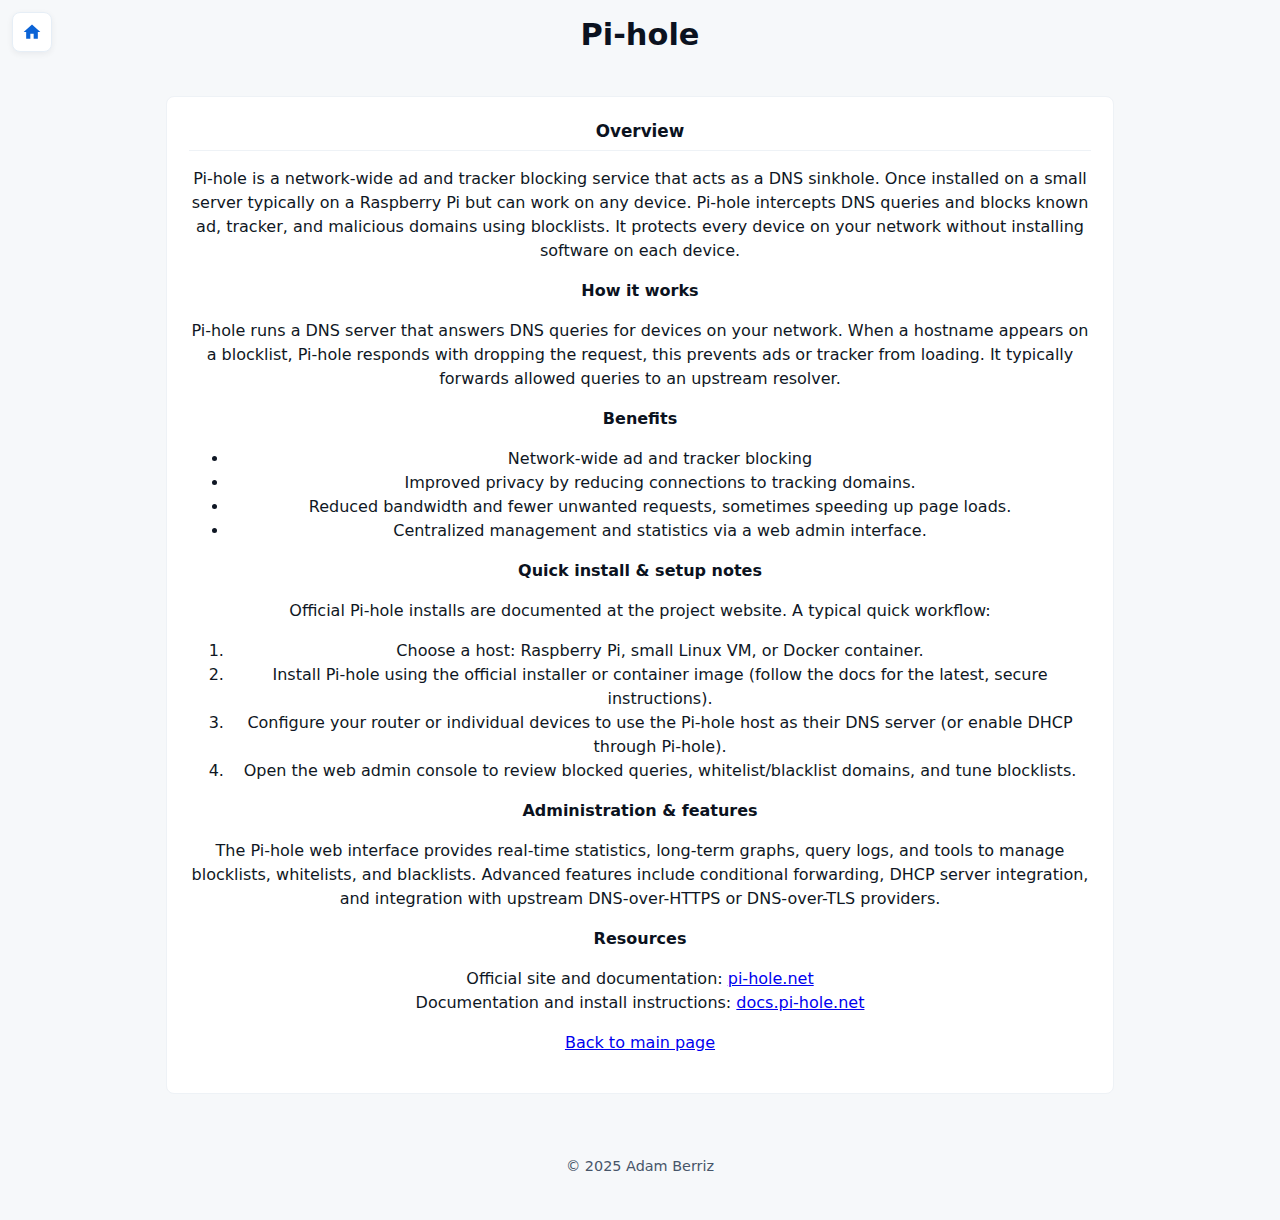
<file: project1.html>
<!DOCTYPE html>
<html lang="en">
<head>
  <meta charset="utf-8">
  <meta name="viewport" content="width=device-width, initial-scale=1">
  <title>Pi-hole — Project</title>
  <link rel="stylesheet" href="styles.css">
</head>
<body>
<a class="home-floating" href="ResumeWebPage.html" title="Back to main page" aria-label="Back to main page">
  <svg class="home-icon" viewBox="0 0 24 24" width="20" height="20" aria-hidden="true" focusable="false">
    <path fill="currentColor" d="M10 20v-6h4v6h5v-8h3L12 3 2 12h3v8z"/>
  </svg>
</a>
  <header>
    <h1>Pi-hole</h1>
  </header>
  <main>
    <section>
      <h2>Overview</h2>
      <p>Pi-hole is a network-wide ad and tracker blocking service that acts as a DNS sinkhole. Once installed on a small server typically on a Raspberry Pi but can work on any device. Pi-hole intercepts DNS queries and blocks known ad, tracker, and malicious domains using blocklists. It protects every device on your network without installing software on each device.</p>

      <h3>How it works</h3>
      <p>Pi-hole runs a DNS server that answers DNS queries for devices on your network. When a hostname appears on a blocklist, Pi-hole responds with dropping the request, this prevents ads or tracker from loading. It typically forwards allowed queries to an upstream resolver.</p>

      <h3>Benefits</h3>
      <ul>
        <li>Network-wide ad and tracker blocking</li>
        <li>Improved privacy by reducing connections to tracking domains.</li>
        <li>Reduced bandwidth and fewer unwanted requests, sometimes speeding up page loads.</li>
        <li>Centralized management and statistics via a web admin interface.</li>
      </ul>

      <h3>Quick install & setup notes</h3>
      <p>Official Pi-hole installs are documented at the project website. A typical quick workflow:</p>
      <ol>
        <li>Choose a host: Raspberry Pi, small Linux VM, or Docker container.</li>
        <li>Install Pi-hole using the official installer or container image (follow the docs for the latest, secure instructions).</li>
        <li>Configure your router or individual devices to use the Pi-hole host as their DNS server (or enable DHCP through Pi-hole).</li>
        <li>Open the web admin console to review blocked queries, whitelist/blacklist domains, and tune blocklists.</li>
      </ol>

      <h3>Administration & features</h3>
      <p>The Pi-hole web interface provides real-time statistics, long-term graphs, query logs, and tools to manage blocklists, whitelists, and blacklists. Advanced features include conditional forwarding, DHCP server integration, and integration with upstream DNS-over-HTTPS or DNS-over-TLS providers.</p>

      <h3>Resources</h3>
      <p>Official site and documentation: <a href="https://pi-hole.net" target="_blank" rel="noopener">pi-hole.net</a><br>
      Documentation and install instructions: <a href="https://docs.pi-hole.net/" target="_blank" rel="noopener">docs.pi-hole.net</a></p>

      <p><a href="ResumeWebPage.html">Back to main page</a></p>
    </section>
  </main>
  <footer>
    <p>© 2025 Adam Berriz</p>
  </footer>
</body>
</html>
</file>
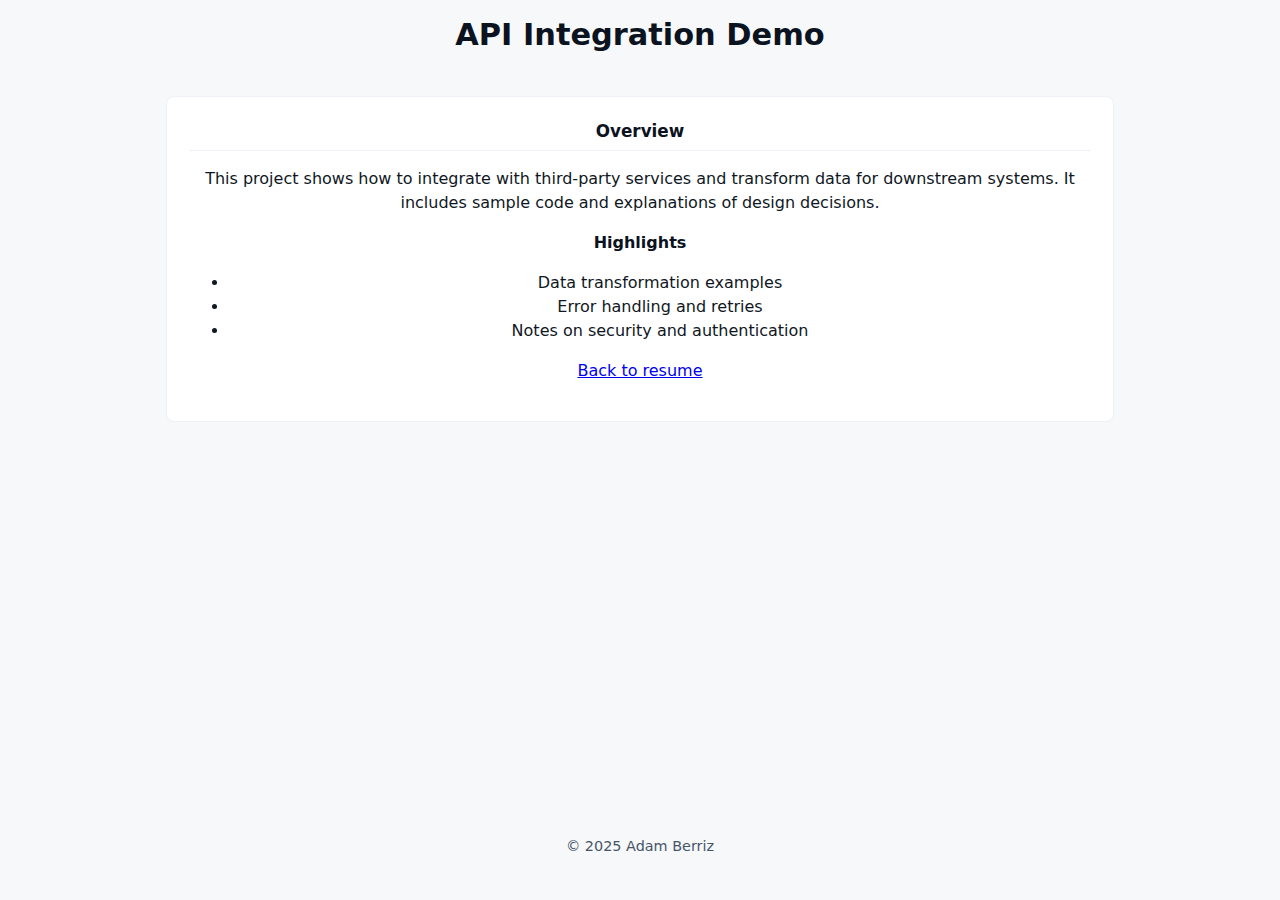
<file: project2.html>
<!DOCTYPE html>
<html lang="en">
<head>
  <meta charset="utf-8">
  <meta name="viewport" content="width=device-width, initial-scale=1">
  <title>API Integration Demo — Project</title>
  <link rel="stylesheet" href="styles.css">
</head>
<body>
  <header>
    <h1>API Integration Demo</h1>
  </header>
  <main>
    <section>
      <h2>Overview</h2>
      <p>This project shows how to integrate with third-party services and transform data for downstream systems. It includes sample code and explanations of design decisions.</p>
      <h3>Highlights</h3>
      <ul>
        <li>Data transformation examples</li>
        <li>Error handling and retries</li>
        <li>Notes on security and authentication</li>
      </ul>
      <p><a href="ResumeWebPage.html">Back to resume</a></p>
    </section>
  </main>
  <footer>
    <p>© 2025 Adam Berriz</p>
  </footer>
</body>
</html>
</file>
<file: styles.css>
/* Simple, professional stylesheet --> neutral background + white cards */
* { box-sizing: border-box; }
html, body { height: 100%; }

/* Make the page fill the viewport and push footer to bottom when content is short */
body {
  font-family: Inter, system-ui, -apple-system, "Segoe UI", Roboto, "Helvetica Neue", Arial, sans-serif;
  margin: 0;
  padding: 0;
  line-height: 1.5;
  background: #f6f8fa; /* subtle neutral */
  color: #0f1724; /* softened black */
  font-size: 16px;
  -webkit-font-smoothing: antialiased;
  -moz-osx-font-smoothing: grayscale;
  display: flex;
  flex-direction: column;
  min-height: 100vh; /* ensure body covers viewport */
}

/* central container used for header/main/footer spacing */
/* reduce horizontal gutters and slightly increase max-width to reduce background visibility */
header, main, footer { width: 100%; max-width: 980px; margin: 0 auto; padding: 18px 16px; }

/* allow main to expand so footer sits at bottom */
main { flex: 1 0 auto; }

/* Header */
header {
  text-align: center;
  background: transparent;
  border-bottom: none;
  padding-top: 12px;
  padding-bottom: 6px;
}
header h1 { margin: 0; font-size: 1.6rem; font-weight: 600; color: #0b1220; text-align: center; }

/* Contact info - compact and consistent */
.contact-list {
  list-style: none;
  margin: 10px 0 0 0;
  padding: 0;
  display: inline-flex;
  gap: 14px;
  align-items: center;
  flex-wrap: wrap;
  font-size: 0.95rem;
  color: #475569;
  justify-content: center; /* center contact row */
}
.contact-list a { color: #0b63d6; text-decoration: none; }
.contact-list a:hover, .contact-list a:focus { text-decoration: underline; }
.contact-list img.icon { width: 18px; height: 18px; vertical-align: middle; border-radius: 2px; }

/* Make images and icons responsive */
img { max-width: 100%; height: auto; display: block; }


/* Sections: white cards with subtle border */
section {
  background: #ffffff;
  margin: 14px 0;
  padding: 16px;
  border-radius: 8px;
  border: 1px solid #eef2f6;
  text-align: center; /* center most section text */
}

/* Layout for projects aside + content */
.layout {
  display: grid;
  grid-template-columns: 100px 1fr; /* slightly narrower aside to hug left */
  gap: 12px; /* reduced gap so content sits closer together */
  align-items: start;
}

.aside-inner { text-align: left; }
aside#projects { position: sticky; top: 18px; align-self: start; }
.projects-list { list-style: none; padding: 0; margin: 8px 0 0 0; display: flex; flex-direction: column; gap: 6px; }
.projects-list a { color: #0b63d6; text-decoration: none; }
.projects-list a:hover, .projects-list a:focus { text-decoration: underline; }

.content { min-width: 0; text-align: center; }

/* Headings */
h2 {
  margin: 0 0 12px 0;
  font-size: 1.05rem;
  color: #0b1220;
  font-weight: 600;
  padding-bottom: 6px;
  border-bottom: 1px solid #eef2f6;
}
h3 { margin: 0 0 8px 0; font-size: 1rem; font-weight: 600; color: #0b1220; }

/* Job meta (dates) */
.meta { color: #64748b; font-size: 0.9rem; margin-top: 6px; }
.meta time { font-weight: 500; }

/* Lists */
article ul { margin: 10px 0 0 20px; color: #111827; }

/* Links & focus states (accessibility) */
a:focus { outline: 3px solid rgba(11,99,214,0.18); outline-offset: 2px; }

/* Footer */
footer { text-align: center; padding: 16px 0 28px; color: #475569; font-size: 0.9rem; }

/* Responsive adjustments */
@media (min-width: 720px) {
  header h1 { font-size: 1.9rem; }
  section { padding: 22px; }
}

/* Mobile-first adjustments: tighten spacing and scale down type on small screens */
@media (max-width: 479px) {
  header, main, footer { padding-left: 14px; padding-right: 14px; }
  header h1 { font-size: 1.25rem; }
  .contact-list { gap: 8px; font-size: 0.9rem; }
  section { margin: 12px 0; padding: 14px; }
  h2 { font-size: 1rem; }
  article ul { margin-left: 18px; }
}

/* Stack aside and content on small screens */
@media (max-width: 899px) {
  .layout { grid-template-columns: 1fr; }
  aside#projects { position: relative; top: auto; }
}

/* keep project list items left-aligned even when the rest is centered */
.projects-list li { text-align: left; }

@media (min-width: 480px) and (max-width: 719px) {
  header h1 { font-size: 1.4rem; }
  .contact-list { gap: 10px; }
  section { padding: 16px; }
}

/* Optional coursework two-column layout on very wide screens */
.coursework { column-gap: 24px; }
@media (min-width: 900px) { .coursework { column-count: 2; } }

/* Home icon: accessible inline or floating variations */

/* Screen-reader only helper (skip if you already have .sr-only) */
.sr-only {
  position: absolute !important;
  width: 1px !important;
  height: 1px !important;
  padding: 0 !important;
  margin: -1px !important;
  overflow: hidden !important;
  clip: rect(0, 0, 0, 0) !important;
  white-space: nowrap !important;
  border: 0 !important;
}

/* Inline home link (intended for header) */
.home-link {
  display: inline-flex;
  align-items: center;
  gap: 8px;
  color: inherit;
  text-decoration: none;
}
.home-link .home-icon {
  display: inline-block;
  width: 20px;
  height: 20px;
  color: #0b63d6; /* accent — adjust to match your palette */
  vertical-align: middle;
}
.home-link:hover .home-icon,
.home-link:focus .home-icon {
  color: #084ab0;
}

/* Floating home button (top-left) */
.home-floating {
  position: fixed;
  left: 12px;
  top: 12px;
  z-index: 9999;
  display: inline-flex;
  align-items: center;
  justify-content: center;
  width: 40px;
  height: 40px;
  border-radius: 8px;
  background: #ffffff;
  border: 1px solid #e6eef6;
  color: #0b63d6;
  text-decoration: none;
  box-shadow: 0 2px 6px rgba(12, 18, 29, 0.06);
  transition: transform 0.12s ease, box-shadow 0.12s ease;
}
@media (max-width: 479px) {
  .home-floating { left: 10px; top: 10px; width: 36px; height: 36px; }
}
.home-floating:hover,
.home-floating:focus {
  transform: translateY(-2px);
  box-shadow: 0 4px 10px rgba(12, 18, 29, 0.12);
}
.home-floating .home-icon {
  width: 20px;
  height: 20px;
  color: currentColor;
}
</file>
